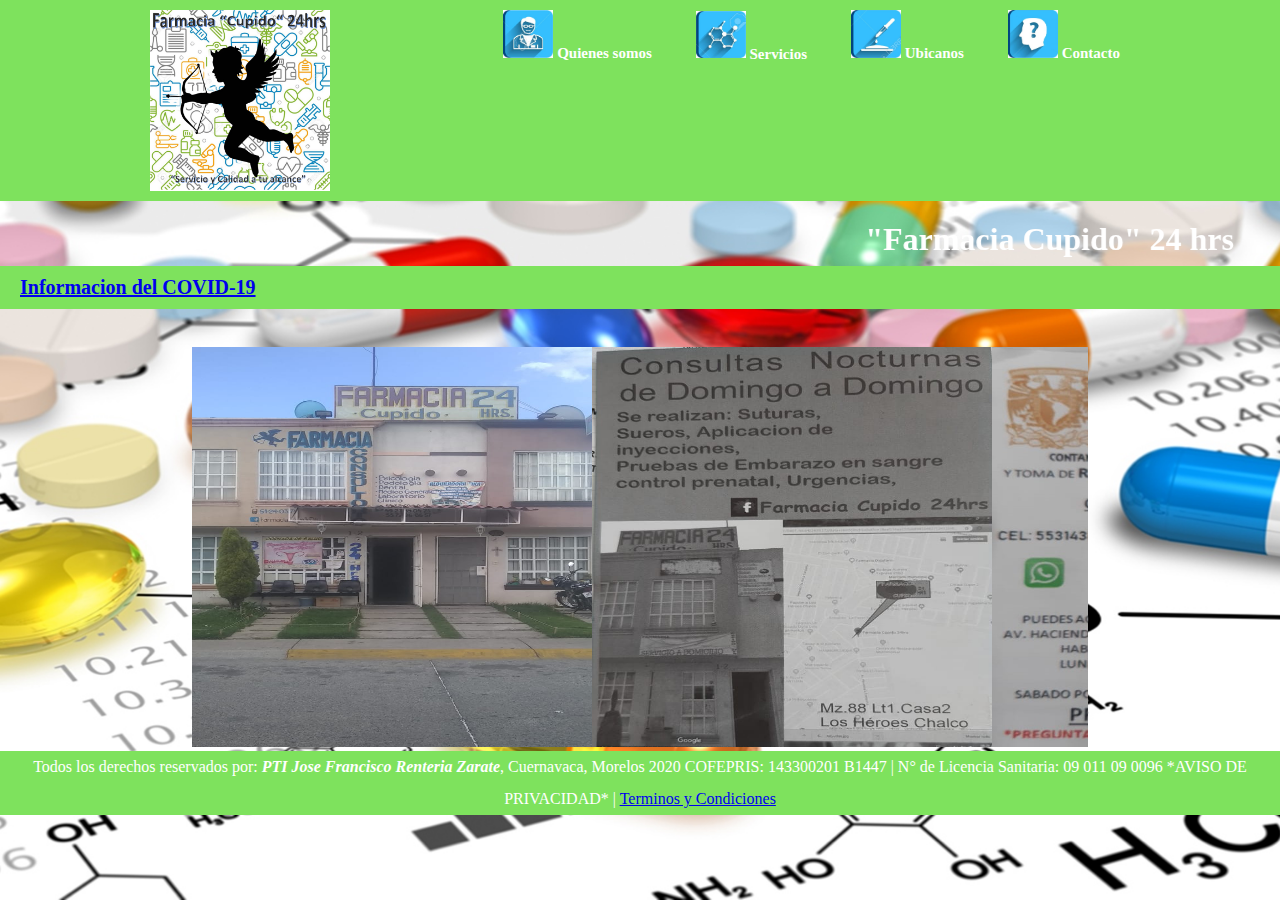
<file: index.html>
<!DOCTYPE html>
<!DOCTYPE html>
<html>

<head>
	<link rel="shortcut icon" href="imagenes/favicon.ico">
	<title>Farmacia Cupido - Inicio</title>
</head>

<link rel="stylesheet" type="text/css" href="estilos/estilos.css">

<header>

	<div class="menu_principal">
	<div class="logo"> <img src="imagenes/Logo_Oficial_Cupido.png" width="180"></div>

	<nav>
		<ul>
			<!--<a href="Index.html"><img src="imagenes/inicio-icon.png" width="50"> Inicio</a>-->
			<a href="Quienes_somos.html"><img src="imagenes/quienessomos-icon.png" width="50">  Quienes somos</a>
			<a href="Servicios.html"><img src="imagenes/servicios-icon.png" width="50"> Servicios</a>
			<a href="Ubicanos.html"><img src="imagenes/ubicacion-icon.png" width="50"> Ubicanos</a>
			<a href="Contactanos.html"><img src="imagenes/contacto-icon.png" width="50"> Contacto</a>			
		</ul>
	</nav>
	</div>
</header>

<body>



	<Center><h1><Marquee behavior=alternate> "Farmacia Cupido" 24 hrs </Marquee></h1></Center>
	

	<div class="info-ext" id="abrir">
	<a href="javascript:abrir()"> Informacion del COVID-19 </a>
	</div>

	<div class="externo" id="vent">
		<div id="cerrar"> <a href="javascript:cerrar()"> <img src="imagenes/interfaz de cierre.png"> </a> </div>
	<iframe src="https://coronavirus.gob.mx/noticias/" width="680" height="300"></iframe>
	</div>
	<br>
	<!--<div class="main"></div>	
	</div>-->

	<div class="slider">
		<ul>
			<li><img src="imagenes/fachada_oficial.jpeg"></li>
			<li><img src="imagenes/Servicio-Medico.jpeg"></li>
			<li><img src="imagenes/Servicio-Dental.jpeg"></li>
			<li><img src="imagenes/Servicio-Nutri01.jpeg"></li>
			<li><img src="imagenes/Servicio-Nutri02.jpeg"></li>
			<li>
			<a href="https://www.facebook.com/farcupido24"><img src="imagenes/cartel.jpg"></li></a>
		</ul>
	 </div>

</body>


<footer>
	
		Todos los derechos reservados por: <b><i>PTI Jose Francisco Renteria Zarate</b></i>, Cuernavaca, Morelos 2020 
		 COFEPRIS: 143300201 B1447 | N° de Licencia Sanitaria: 09 011 09 0096    *AVISO DE PRIVACIDAD* |
		 <a href="TerminosyCondiciones.html">Terminos y Condiciones</a>
</footer>

<script>
	function abrir(){
		document.getElementById("vent").style.display="block";
	}
	function cerrar(){
		document.getElementById("vent").style.display="none";
	}
</script>

</html>
</file>
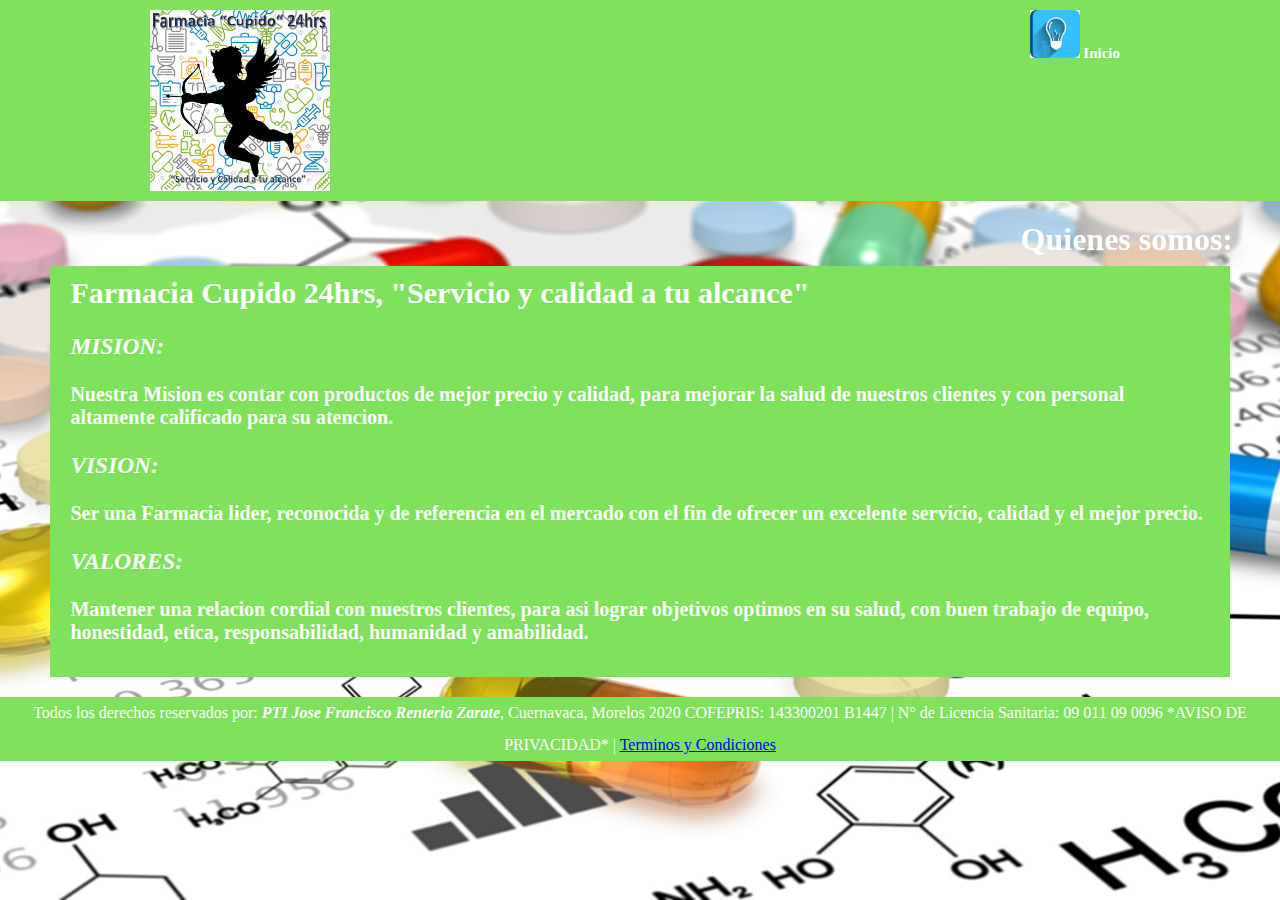
<file: Quienes_somos.html>
<!DOCTYPE html>
<!DOCTYPE html>
<html>

<head>
	<link rel="shortcut icon" href="imagenes/favicon.ico">
	<title>Farmacia Cupido - Quienes Somos</title>
</head>

<link rel="stylesheet" type="text/css" href="estilos/estilos.css">

<header>

	<div class="menu_principal">
	<div class="logo"> <img src="imagenes/Logo_Oficial_Cupido.png" width="180"></div>

	<nav>
		<ul>
			<a href="index.html"><img src="imagenes/inicio-icon.png" width="50"> Inicio</a>		
		</ul>
	</nav>
</div>
</header>

<body>
	<Center><h1><Marquee behavior=alternate> Quienes somos: </Marquee></h1></Center>
		<div class="marco">
	
			
	
	<article>
		<h2> Farmacia Cupido 24hrs, "Servicio y calidad a tu alcance"</h2>
		<br>
		<h3><b><i>MISION:</b></i></h3>
				<br>
				<p> Nuestra Mision es contar con productos de mejor precio y calidad, para mejorar la salud de nuestros clientes y con personal altamente calificado para su atencion.</p>
				<br>
		<h3><b><i>VISION:</b></i></h3>
				<br>
				<p> Ser una Farmacia lider, reconocida y de referencia en el mercado con el fin de ofrecer un excelente servicio, calidad y el mejor precio.</p>
				<br>
		<h3><b><i>VALORES:</b></i></h3>
				<br>
				<p>Mantener una relacion cordial con nuestros clientes, para asi lograr objetivos optimos en su salud, con buen trabajo de equipo, honestidad, etica, responsabilidad, humanidad y amabilidad.</p>
				<br>
		
		</article>
		</div>
		


</body>

<footer>
	
		Todos los derechos reservados por: <b><i>PTI Jose Francisco Renteria Zarate</b></i>, Cuernavaca, Morelos 2020 
		 COFEPRIS: 143300201 B1447 | N° de Licencia Sanitaria: 09 011 09 0096    *AVISO DE PRIVACIDAD* |
		 <a href="TerminosyCondiciones.html">Terminos y Condiciones</a>
</footer>

</html>
</file>
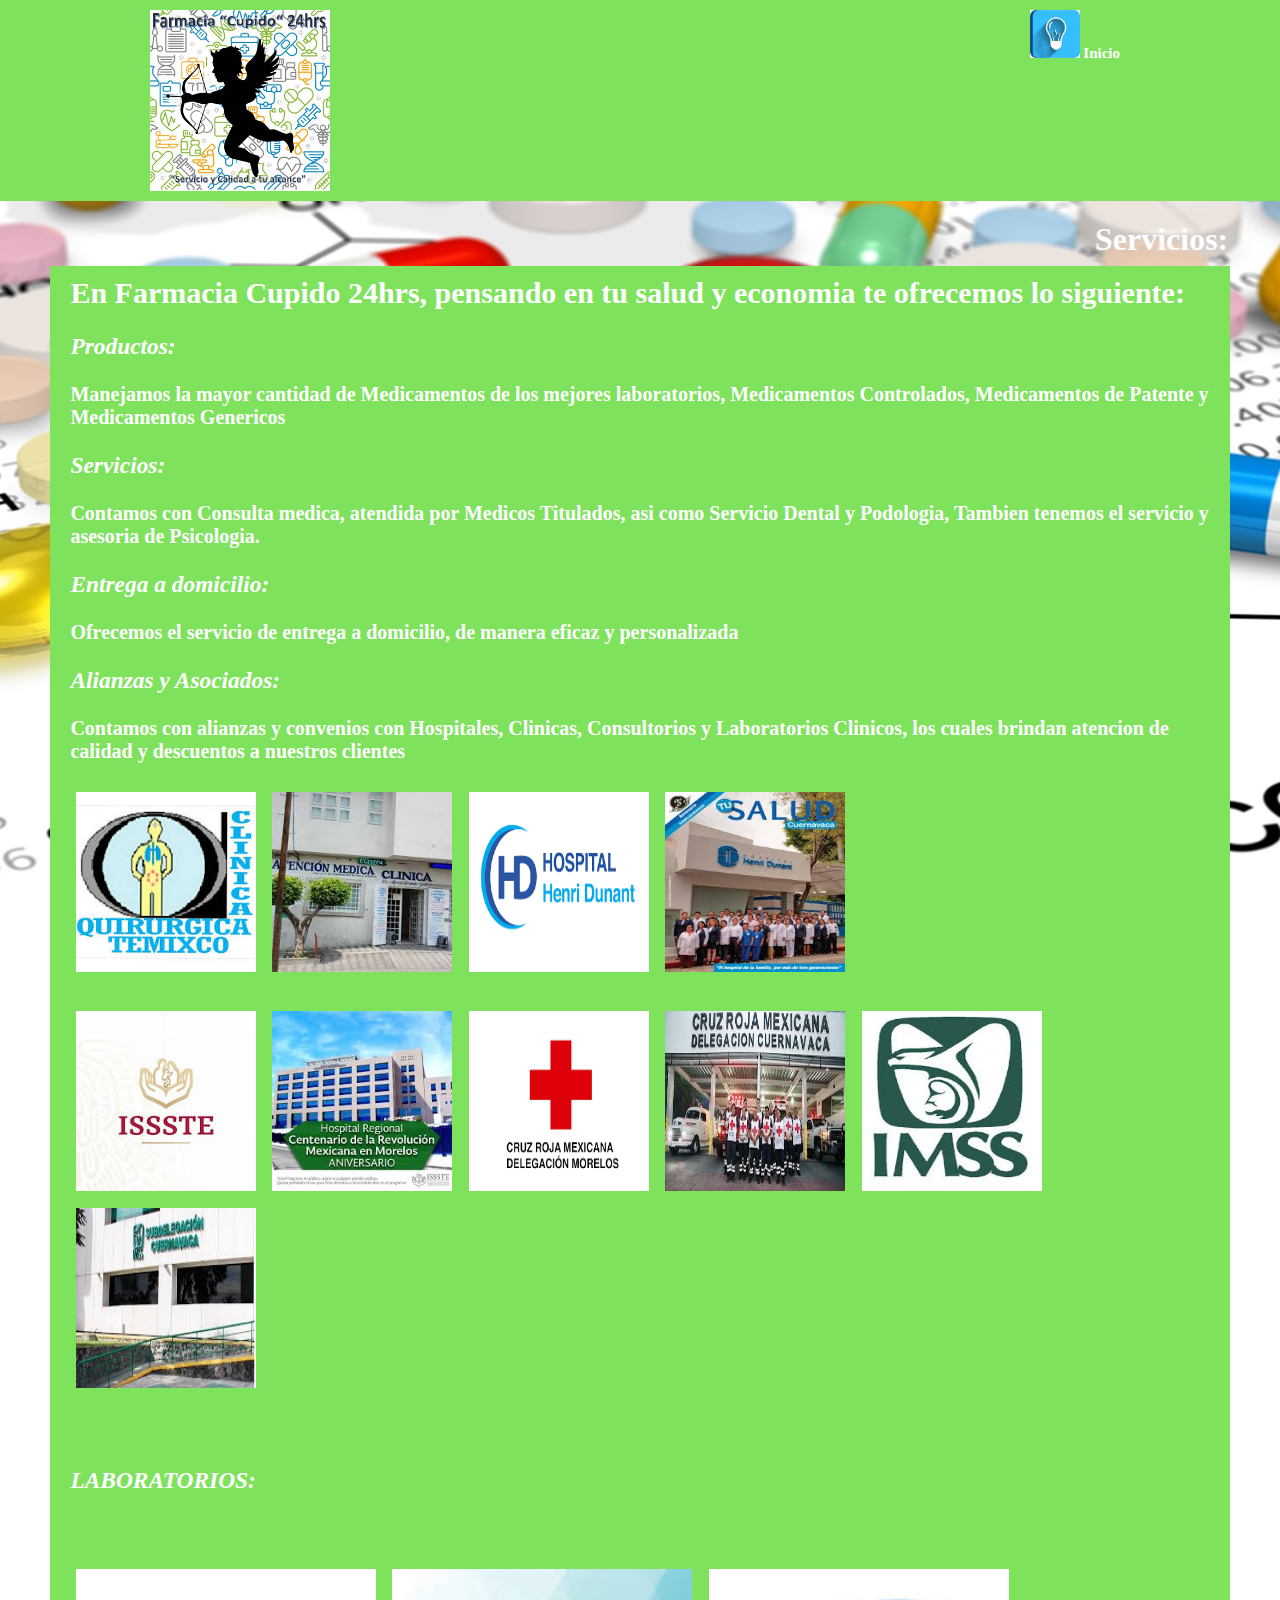
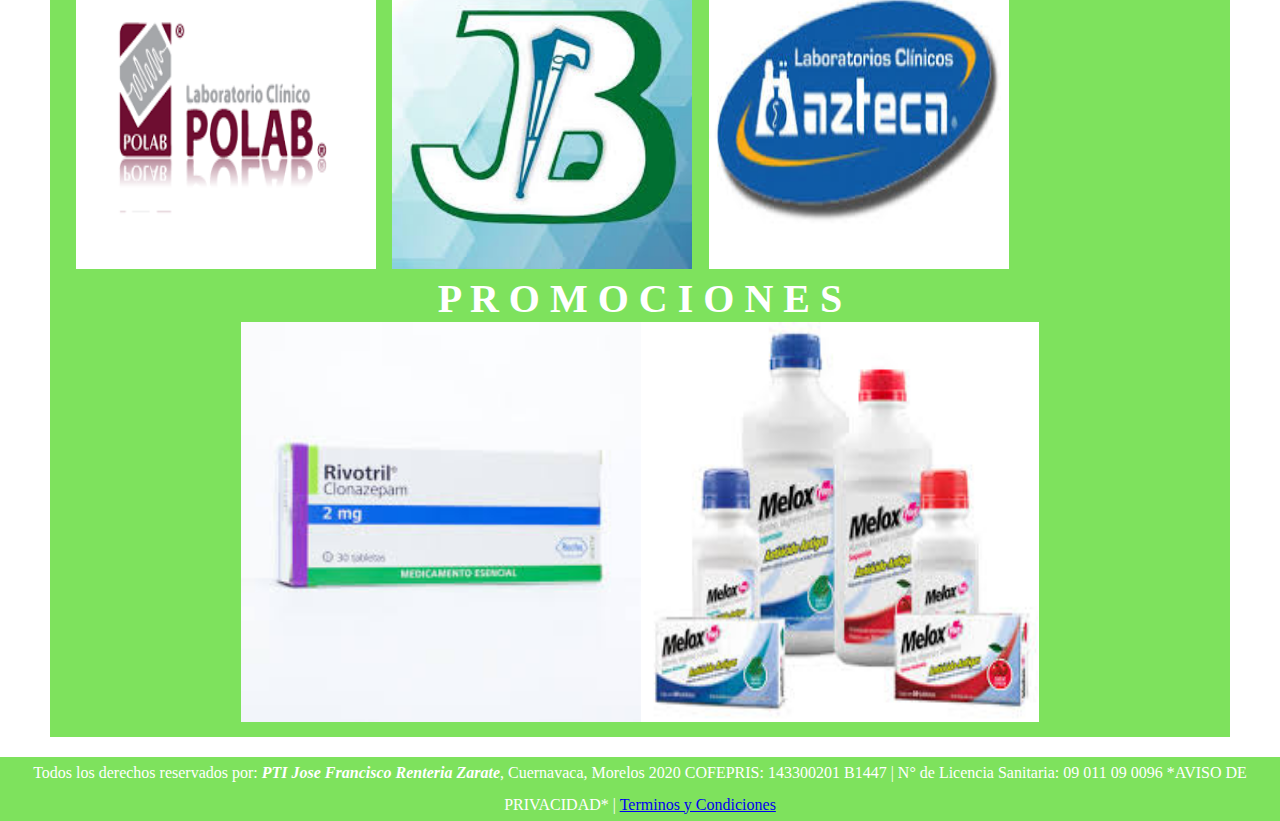
<file: Servicios.html>
<!DOCTYPE html>
<!DOCTYPE html>
<html>

<head>
	<link rel="shortcut icon" href="imagenes/favicon.ico">
	<title>Farmacia Cupido - Servicios</title>
</head>

<link rel="stylesheet" type="text/css" href="estilos/estilos.css">

<header>

	<div class="menu_principal">
	<div class="logo"> <img src="imagenes/Logo_Oficial_Cupido.png" width="180"></div>

	<nav>
		<ul>
			<a href="index.html"><img src="imagenes/inicio-icon.png" width="50"> Inicio</a>		
		</ul>
	</nav>
</div>
</header>

<body>
	<Center><h1><Marquee behavior=alternate> Servicios: </Marquee></h1></Center>
	
	
	<div class="main2"></div>
		<div class="marco">
	
			
	
	<article>
		<h2> En Farmacia Cupido 24hrs, pensando en tu salud y economia te ofrecemos lo siguiente:</h2>
		<br>
		<h3><b><i>Productos:</b></i></h3>
				<br>
				<p> Manejamos la mayor cantidad de Medicamentos de los mejores laboratorios, Medicamentos Controlados, Medicamentos de Patente y Medicamentos Genericos</p>
				<br>
		<h3><b><i>Servicios:</b></i></h3>
				<br>
				<p> Contamos con Consulta medica, atendida por Medicos Titulados, asi como Servicio Dental y Podologia, Tambien tenemos el servicio y asesoria de Psicologia.</p>
				<br>
		<h3><b><i>Entrega a domicilio:</b></i></h3>
			
				<br>
				<p>Ofrecemos el servicio de entrega a domicilio, de manera eficaz y personalizada</p>
				<br>
		<h3><b><i>Alianzas y Asociados:</b></i></h3>
			
				<br>
				<p>Contamos con alianzas y convenios con Hospitales, Clinicas, Consultorios y Laboratorios Clinicos, los cuales brindan atencion de calidad y descuentos a nuestros clientes</p>
				<br>
		</article>

		<img class="img1" src="imagenes/cqt01.jpg">
		<img class="img1" src="imagenes/cqt02.jpg">
		<img class="img1" src="imagenes/hd01.jpg" >
		<img class="img1" src="imagenes/hd02.jpg" >
		<br>
		<br>
		<img class="img1" src="imagenes/issste01.jpg">
		<img class="img1" src="imagenes/issste02.jpg">
		<img class="img1" src="imagenes/cruzroja02.png">
		<img class="img1" src="imagenes/cruzroja01.jpg">
		<img class="img1" src="imagenes/imss02.jpg">
		<img class="img1" src="imagenes/imss01.jpg">
		

		<br>
		<br>
		<br>
		<br>
		<h3><b><i>LABORATORIOS:</b></i></h3>
		<br>
		<br>
		<br>
		<img class="img2" src="imagenes/lab01 polab.jpg" width="300" height="300" align="center">
		<img class="img2" src="imagenes/lab02 jb.jpg" width="300" height="300" align="center">
		<img class="img2" src="imagenes/lab03 azteca.jpg" width="300" height="300" align="center">



	<h1 align="center">P R O M O C I O N E S</h1>
	<div class="slider">
		<ul>
			<li><img src="imagenes/linea01.jpg"></li>
			<li><img src="imagenes/linea02.jpg"></li>
			<li><img src="imagenes/linea03.jpg"></li>
			<li><img src="imagenes/linea04.jpg"></li>
			<li><img src="imagenes/linea05.jpg"></li>
			<li><img src="imagenes/todas.jpg"></li>
		</ul>
	 </div>
	</div>
</div>

</body>

<footer>
	
		Todos los derechos reservados por: <b><i>PTI Jose Francisco Renteria Zarate</b></i>, Cuernavaca, Morelos 2020 
		 COFEPRIS: 143300201 B1447 | N° de Licencia Sanitaria: 09 011 09 0096    *AVISO DE PRIVACIDAD* |
		 <a href="TerminosyCondiciones.html">Terminos y Condiciones</a>
</footer>

</html>
</file>
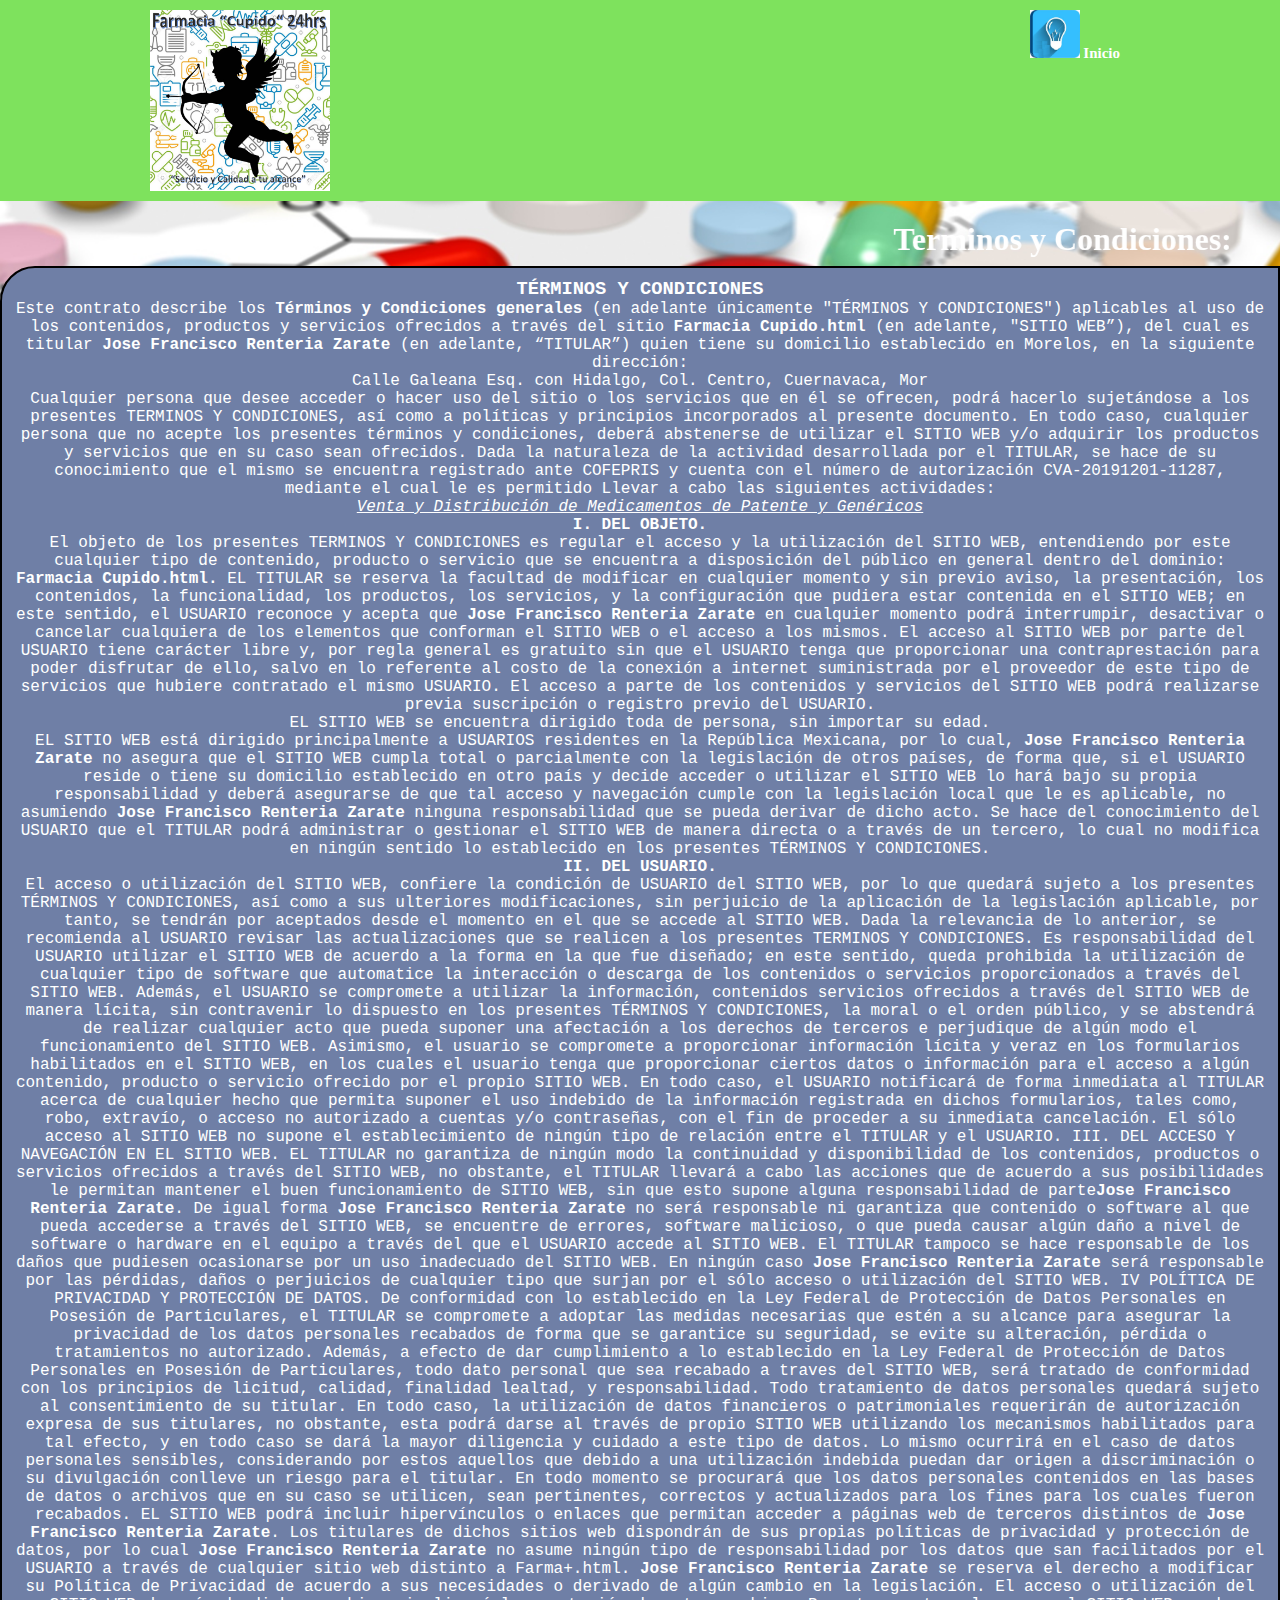
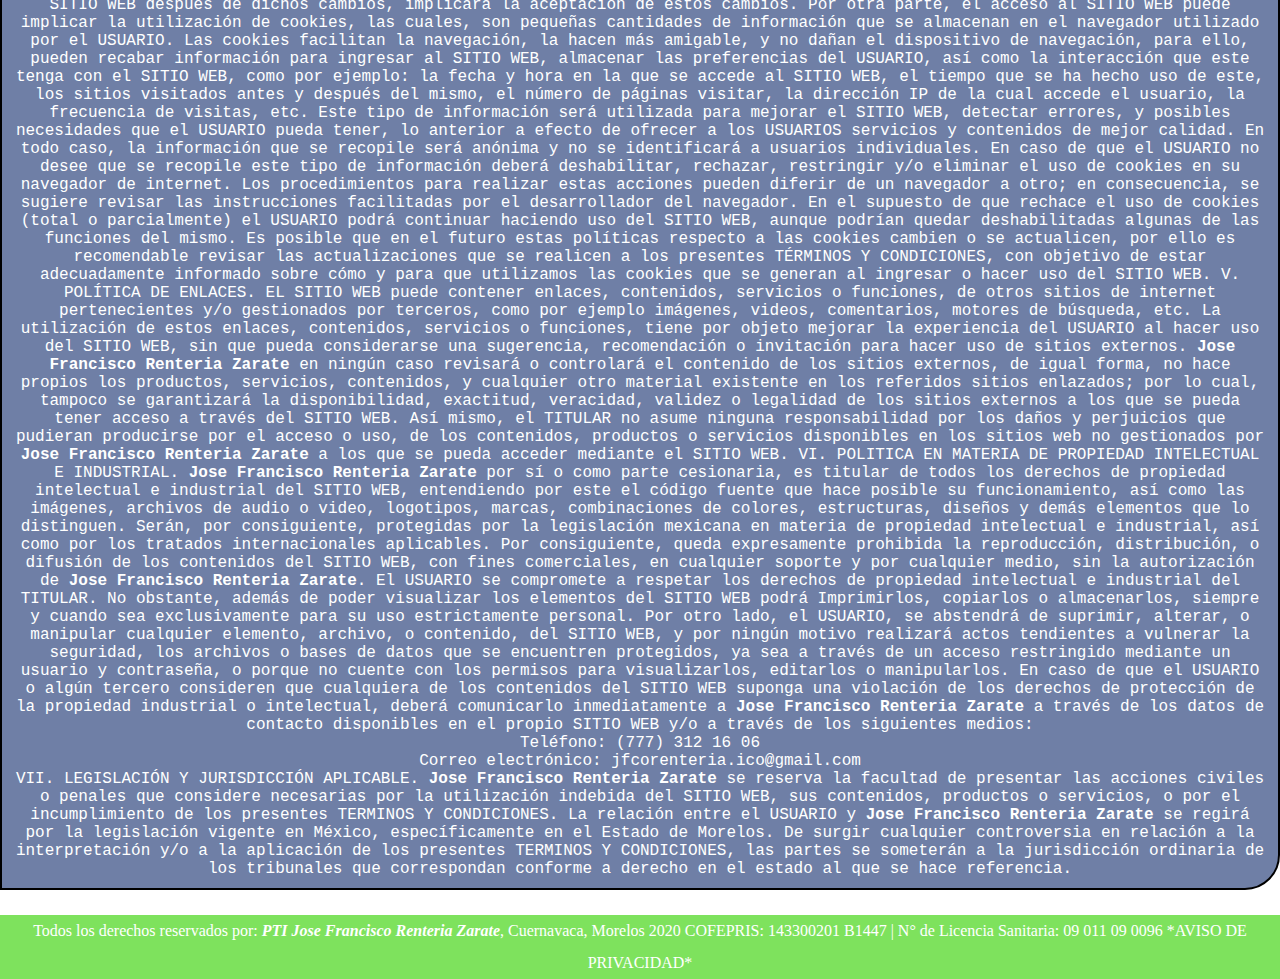
<file: TerminosyCondiciones.html>
<!DOCTYPE html>
<html>

<head>
	<link rel="shortcut icon" href="imagenes/favicon.ico">
	<title>Farmacia Cupido - Terminos y Condiciones</title>
</head>

<link rel="stylesheet" type="text/css" href="estilos/estilos.css">

<header>

	<div class="menu_principal">
	<div class="logo"> <img src="imagenes/Logo_Oficial_Cupido.png" width="180"></div>

	<nav>
		<ul>
			<a href="index.html"><img src="imagenes/inicio-icon.png" width="50"> Inicio</a>		
		</ul>
	</nav>
</div>
</header>


<body>
	
	<div class="titulo">
	<Center><h1><Marquee behavior=alternate> Terminos y Condiciones: </Marquee></h1></Center>
	
	</div>

	<article>
			<div class="caja"><h3>TÉRMINOS Y CONDICIONES</h3>
				<p>
Este contrato describe los <b>Términos y Condiciones generales</b> (en adelante únicamente "TÉRMINOS Y CONDICIONES") aplicables al uso de los contenidos, productos y servicios ofrecidos a través del sitio <b>Farmacia Cupido.html</b> (en adelante, "SITIO WEB”), del cual es titular <b>Jose Francisco Renteria Zarate</b> (en adelante, “TITULAR”) quien tiene su domicilio establecido en Morelos, en la siguiente 
dirección:<br> Calle Galeana Esq. con Hidalgo, Col. Centro, Cuernavaca, Mor
<br>Cualquier persona que desee acceder o hacer uso del sitio o los servicios que en él se ofrecen, podrá hacerlo sujetándose a los presentes TERMINOS Y CONDICIONES, así como a políticas y principios incorporados al presente documento. En todo caso, cualquier persona que no acepte los presentes términos y condiciones, deberá abstenerse de utilizar el SITIO WEB y/o adquirir los productos y servicios que en su caso sean ofrecidos.
Dada la naturaleza de la actividad desarrollada por el TITULAR, se hace de su conocimiento que el mismo se encuentra registrado ante COFEPRIS y cuenta con el número de autorización CVA-20191201-11287, mediante el cual le es permitido Llevar a cabo las siguientes actividades:
<br><i><u>Venta y Distribución de Medicamentos de Patente y Genéricos</i></u>
<br><b>I. DEL OBJETO.</b>
<br>El objeto de los presentes TERMINOS Y CONDICIONES es regular el acceso y la utilización del SITIO WEB, entendiendo por este cualquier tipo de contenido, producto o servicio que se encuentra a disposición del público en general dentro del dominio: <b>Farmacia Cupido.html.</b>
 EL TITULAR se reserva la facultad de modificar en cualquier momento y sin previo aviso, la presentación, los contenidos, la funcionalidad, los productos, los servicios, y la configuración que pudiera estar contenida en el SITIO WEB; en este sentido, el USUARIO reconoce y acepta que <b>Jose Francisco Renteria Zarate</b> en cualquier momento podrá interrumpir, desactivar o cancelar cualquiera de los elementos que conforman el SITIO WEB o el acceso a los mismos.
 El acceso al SITIO WEB por parte del USUARIO tiene carácter libre y, por regla general es gratuito sin que el USUARIO tenga que proporcionar una contraprestación para poder disfrutar de ello, salvo en lo referente al costo de la conexión a internet suministrada por el proveedor de este tipo de servicios que hubiere contratado el mismo USUARIO.
 El acceso a parte de los contenidos y servicios del SITIO WEB podrá realizarse previa suscripción o registro previo del USUARIO.  
<br>EL SITIO WEB se encuentra dirigido toda de persona, sin importar su edad. 
<br>EL SITIO WEB está dirigido principalmente a USUARIOS residentes en la República Mexicana, por lo cual, <b>Jose Francisco Renteria Zarate</b> no asegura que el SITIO WEB cumpla total o parcialmente con la legislación de otros países, de forma que, si el USUARIO reside o tiene su domicilio establecido en otro país y decide acceder o utilizar el SITIO WEB lo hará bajo su propia responsabilidad y deberá asegurarse de que tal acceso y navegación cumple con la legislación local que le es aplicable, no asumiendo <b>Jose Francisco Renteria Zarate</b> ninguna responsabilidad que se pueda derivar de dicho acto.
Se hace del conocimiento del USUARIO que el TITULAR podrá administrar o gestionar el SITIO WEB de manera directa o a través de un tercero, lo cual no modifica en ningún sentido lo establecido en los presentes TÉRMINOS Y CONDICIONES.
<br><b>II. DEL USUARIO.</b>
<br>El acceso o utilización del SITIO WEB, confiere la condición de USUARIO del SITIO WEB, por lo que quedará sujeto a los presentes TÉRMINOS Y CONDICIONES, así como a sus ulteriores modificaciones, sin perjuicio de la aplicación de la legislación aplicable, por tanto, se tendrán por aceptados desde el momento en el que se accede al SITIO WEB. Dada la relevancia de lo anterior, se recomienda al USUARIO revisar las actualizaciones que se realicen a los presentes TERMINOS Y CONDICIONES.	 
Es responsabilidad del USUARIO utilizar el SITIO WEB de acuerdo a la forma en la que fue diseñado; en este sentido, queda prohibida la utilización de cualquier tipo de software que automatice la interacción o descarga de los contenidos o servicios proporcionados a través del SITIO WEB. Además, el USUARIO se compromete a utilizar la información, contenidos servicios ofrecidos a través del SITIO WEB de manera lícita, sin contravenir lo dispuesto en los presentes TÉRMINOS Y CONDICIONES, la moral o el orden público, y se abstendrá de realizar cualquier acto que pueda suponer una afectación a los derechos de terceros e perjudique de algún modo el funcionamiento del SITIO WEB.
Asimismo, el usuario se compromete a proporcionar información lícita y veraz en los formularios habilitados en el SITIO WEB, en los cuales el usuario tenga que proporcionar ciertos datos o información para el acceso a algún contenido, producto o servicio ofrecido por el propio SITIO WEB. En todo caso, el USUARIO notificará de forma inmediata al TITULAR acerca de cualquier hecho que permita suponer el uso indebido de la información registrada en dichos formularios, tales como, robo, extravío, o acceso no autorizado a cuentas y/o contraseñas, con el fin de proceder a su inmediata cancelación.
 El sólo acceso al SITIO WEB no supone el establecimiento de ningún tipo de relación entre el TITULAR y el USUARIO.
III. DEL ACCESO Y NAVEGACIÓN EN EL SITIO WEB.
EL TITULAR no garantiza de ningún modo la continuidad y disponibilidad de los contenidos, productos o servicios ofrecidos a través del SITIO WEB, no obstante, el TITULAR llevará a cabo las acciones que de acuerdo a sus posibilidades le permitan mantener el buen funcionamiento de SITIO WEB, sin que esto supone alguna responsabilidad de parte<b>Jose Francisco Renteria Zarate</b>.

De igual forma <b>Jose Francisco Renteria Zarate</b> no será responsable ni garantiza que contenido o software al que pueda accederse a través del SITIO WEB, se encuentre de errores, software malicioso, o que pueda causar algún daño a nivel de software o hardware en el equipo a través del que el USUARIO accede al SITIO WEB.
El TITULAR tampoco se hace responsable de los daños que pudiesen ocasionarse por un uso inadecuado del SITIO WEB. En ningún caso <b>Jose Francisco Renteria Zarate</b> será responsable por las pérdidas, daños o perjuicios de cualquier tipo que surjan por el sólo acceso o utilización del SITIO WEB.
IV POLÍTICA DE PRIVACIDAD Y PROTECCIÓN DE DATOS.
De conformidad con lo establecido en la Ley Federal de Protección de Datos Personales en Posesión de Particulares, el TITULAR se compromete a adoptar las medidas necesarias que estén a su alcance para asegurar la privacidad de los datos personales recabados de forma que se garantice su seguridad, se evite su alteración, pérdida o tratamientos no autorizado.
Además, a efecto de dar cumplimiento a lo establecido en la Ley Federal de Protección de Datos Personales en Posesión de Particulares, todo dato personal que sea recabado a traves del SITIO WEB, será tratado de conformidad con los principios de licitud, calidad, finalidad lealtad, y responsabilidad. Todo tratamiento de datos personales quedará sujeto al consentimiento de su titular. En todo caso, la utilización de datos financieros o patrimoniales requerirán de autorización expresa de sus titulares, no obstante, esta podrá darse al través de propio SITIO WEB utilizando los mecanismos habilitados para tal efecto, y en todo caso se dará la mayor diligencia y cuidado a este tipo de datos. Lo mismo ocurrirá en el caso de datos personales sensibles, considerando por estos aquellos que debido a una utilización indebida puedan dar origen a discriminación o su divulgación conlleve un riesgo para el titular.
En todo momento se procurará que los datos personales contenidos en las bases de datos o archivos que en su caso se utilicen, sean pertinentes, correctos y actualizados para los fines para los cuales fueron recabados.
EL SITIO WEB podrá incluir hipervínculos o enlaces que permitan acceder a páginas web de terceros distintos de <b>Jose Francisco Renteria Zarate</b>. Los titulares de dichos sitios web dispondrán de sus propias políticas de privacidad y protección de datos, por lo cual <b>Jose Francisco Renteria Zarate</b> no asume ningún tipo de responsabilidad por los datos que san facilitados por el USUARIO a través de cualquier sitio web distinto a Farma+.html. 
<b>Jose Francisco Renteria Zarate</b> se reserva el derecho a modificar su Política de Privacidad de acuerdo a sus necesidades o derivado de algún cambio en la legislación. El acceso o utilización del SITIO WEB después de dichos cambios, implicará la aceptación de estos cambios.
Por otra parte, el acceso al SITIO WEB puede implicar la utilización de cookies, las cuales, son pequeñas cantidades de información que se almacenan en el navegador utilizado por el USUARIO. Las cookies facilitan la navegación, la hacen más amigable, y no dañan el dispositivo de navegación, para ello, pueden recabar información para ingresar al SITIO WEB, almacenar las preferencias del USUARIO, así como la interacción que este tenga con el SITIO WEB, como por ejemplo: la fecha y hora en la que se accede al SITIO WEB, el tiempo que se ha hecho uso de este, los sitios visitados antes y después del mismo, el número de páginas visitar, la dirección IP de la cual accede el usuario, la frecuencia de visitas, etc. 
Este tipo de información será utilizada para mejorar el SITIO WEB, detectar errores, y posibles necesidades que el USUARIO pueda tener, lo anterior a efecto de ofrecer a los USUARIOS servicios y contenidos de mejor calidad. En todo caso, la información que se recopile será anónima y no se identificará a usuarios individuales. 
En caso de que el USUARIO no desee que se recopile este tipo de información deberá deshabilitar, rechazar, restringir y/o eliminar el uso de cookies en su navegador de internet. Los procedimientos para realizar estas acciones pueden diferir de un navegador a otro; en consecuencia, se sugiere revisar las instrucciones facilitadas por el desarrollador del navegador. En el supuesto de que rechace el uso de cookies (total o parcialmente) el USUARIO podrá continuar haciendo uso del SITIO WEB, aunque podrían quedar deshabilitadas algunas de las funciones del mismo. 
Es posible que en el futuro estas políticas respecto a las cookies cambien o se actualicen, por ello es recomendable revisar las actualizaciones que se realicen a los presentes TÉRMINOS Y CONDICIONES, con objetivo de estar adecuadamente informado sobre cómo y para que utilizamos las cookies que se generan al ingresar o hacer uso del SITIO WEB.
V. POLÍTICA DE ENLACES. 
EL SITIO WEB puede contener enlaces, contenidos, servicios o funciones, de otros sitios de internet pertenecientes y/o gestionados por terceros, como por ejemplo imágenes, videos, comentarios, motores de búsqueda, etc.
La utilización de estos enlaces, contenidos, servicios o funciones, tiene por objeto mejorar la experiencia del USUARIO al hacer uso del SITIO WEB, sin que pueda considerarse una sugerencia, recomendación o invitación para hacer uso de sitios externos. <b>Jose Francisco Renteria Zarate</b> en ningún caso revisará o controlará el contenido de los sitios externos, de igual forma, no hace propios los productos, servicios, contenidos, y cualquier otro material existente en los referidos sitios enlazados; por lo cual, tampoco se garantizará la disponibilidad, exactitud, veracidad, validez o legalidad de los sitios externos a los que se pueda tener acceso a través del SITIO WEB. Así mismo, el TITULAR no asume ninguna responsabilidad por los daños y perjuicios que pudieran producirse por el acceso o uso, de los contenidos, productos o servicios disponibles en los sitios web no gestionados por <b>Jose Francisco Renteria Zarate</b> a los que se pueda acceder mediante el SITIO WEB.
VI. POLITICA EN MATERIA DE PROPIEDAD INTELECTUAL E INDUSTRIAL.
<b>Jose Francisco Renteria Zarate</b> por sí o como parte cesionaria, es titular de todos los derechos de propiedad intelectual e industrial del SITIO WEB, entendiendo por este el código fuente que hace posible su funcionamiento, así como las imágenes, archivos de audio o video, logotipos, marcas, combinaciones de colores, estructuras, diseños y demás elementos que lo distinguen. Serán, por consiguiente, protegidas por la legislación mexicana en materia de propiedad intelectual e industrial, así como por los tratados internacionales aplicables. Por consiguiente, queda expresamente prohibida la reproducción, distribución, o difusión de los contenidos del SITIO WEB, con fines comerciales, en cualquier soporte y por cualquier medio, sin la autorización de <b>Jose Francisco Renteria Zarate</b>.
El USUARIO se compromete a respetar los derechos de propiedad intelectual e industrial del TITULAR. No obstante, además de poder visualizar los elementos del SITIO WEB podrá Imprimirlos, copiarlos o almacenarlos, siempre y cuando sea exclusivamente para su uso estrictamente personal.
Por otro lado, el USUARIO, se abstendrá de suprimir, alterar, o manipular cualquier elemento, archivo, o contenido, del SITIO WEB, y por ningún motivo realizará actos tendientes a vulnerar la seguridad, los archivos o bases de datos que se encuentren protegidos, ya sea a través de un acceso restringido mediante un usuario y contraseña, o porque no cuente con los permisos para visualizarlos, editarlos o manipularlos. En caso de que el USUARIO o algún tercero consideren que cualquiera de los contenidos del SITIO WEB suponga una violación de los derechos de protección de la propiedad industrial o intelectual, deberá comunicarlo inmediatamente a <b>Jose Francisco Renteria Zarate</b> a través de los datos de contacto disponibles en el propio SITIO WEB y/o a través de los siguientes medios:
<br>Teléfono: (777) 312 16 06
<br>Correo electrónico: jfcorenteria.ico@gmail.com
<br>VII. LEGISLACIÓN Y JURISDICCIÓN APLICABLE.
<b>Jose Francisco Renteria Zarate</b> se reserva la facultad de presentar las acciones civiles o penales que considere necesarias por la utilización indebida del SITIO WEB, sus contenidos, productos o servicios, o por el incumplimiento de los presentes TERMINOS Y CONDICIONES.
La relación entre el USUARIO y <b>Jose Francisco Renteria Zarate</b> se regirá por la legislación vigente en México, específicamente en el Estado de Morelos. De surgir cualquier controversia en relación a la interpretación y/o a la aplicación de los presentes TERMINOS Y CONDICIONES, las partes se someterán a la jurisdicción ordinaria de los tribunales que correspondan conforme a derecho en el estado al que se hace referencia.</p></div>
			</article>

	<footer>
		Todos los derechos reservados por: <b><i>PTI Jose Francisco Renteria Zarate</b></i>, Cuernavaca, Morelos 2020 
		 COFEPRIS: 143300201 B1447 | N° de Licencia Sanitaria: 09 011 09 0096    *AVISO DE PRIVACIDAD* 
	</footer>


</body>
</html>
</file>
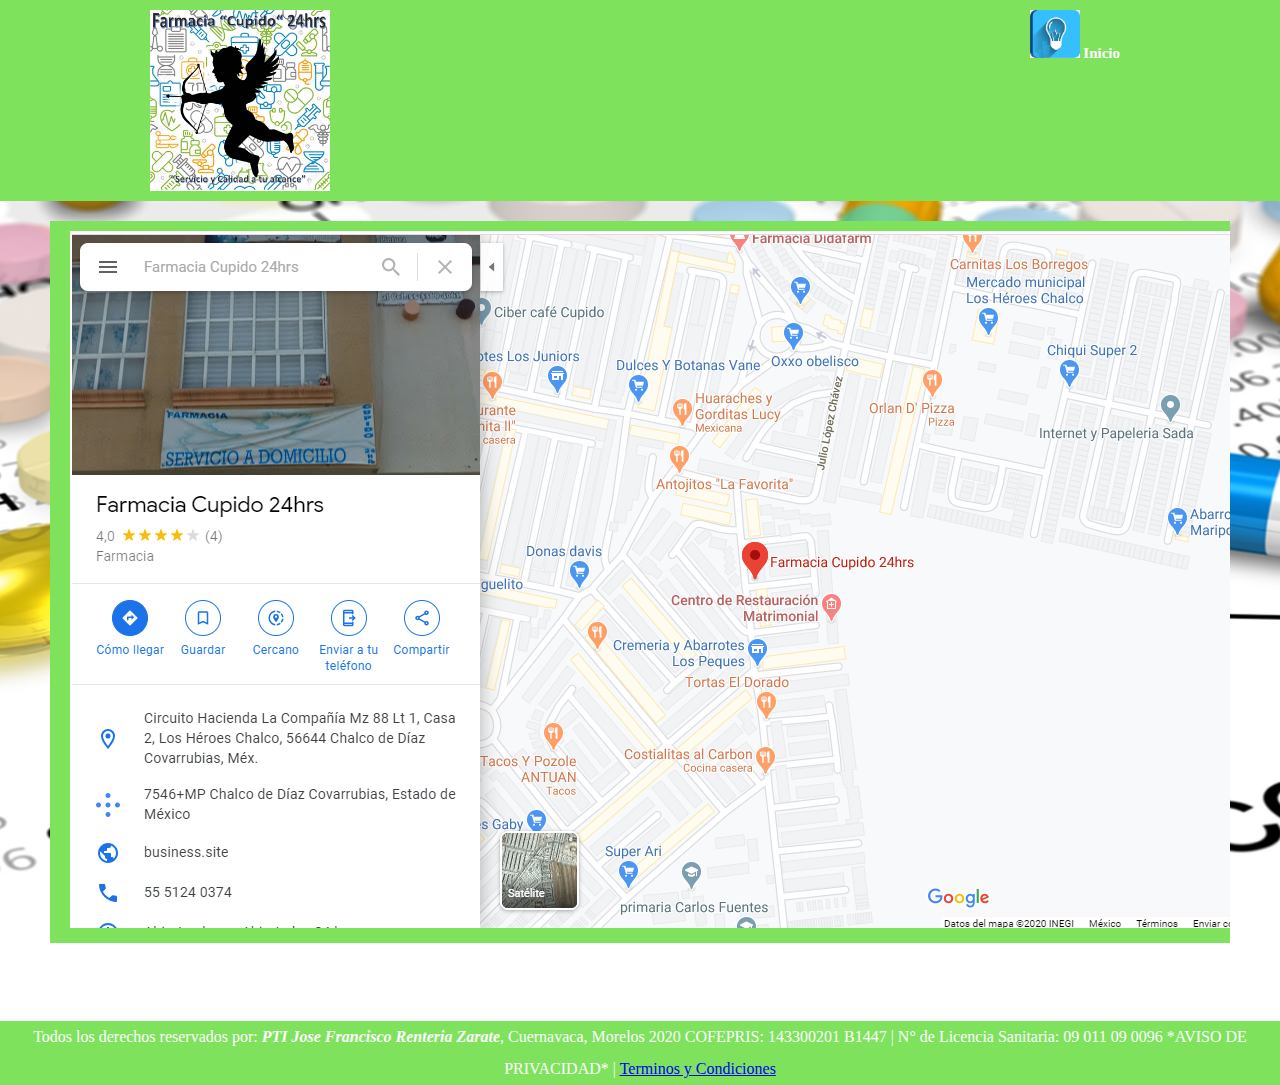
<file: Ubicanos.html>
<!DOCTYPE html>
<!DOCTYPE html>
<html>

<head>
	<link rel="shortcut icon" href="imagenes/favicon.ico">
	<title>Farmacia Cupido - Ubicanos</title>
</head>

<link rel="stylesheet" type="text/css" href="estilos/estilos.css">

<header>

	<div class="menu_principal">
	<div class="logo"> <img src="imagenes/Logo_Oficial_Cupido.png" width="180"></div>

	<nav>
		<ul>
			<a href="index.html"><img src="imagenes/inicio-icon.png" width="50"> Inicio</a>		
		</ul>
	</nav>
</div>
</header>

<body>
	<div class="main">
	<div class="marco">

	<a href="https://www.google.com.mx/maps/place/Farmacia+Cupido+24hrs/@19.2567259,-98.8381765,17z/data=!4m12!1m6!3m5!1s0x85ce18aaf156aa13:0xb89413482752432b!2sFarmacia+Cupido+24hrs!8m2!3d19.2567259!4d-98.8381765!3m4!1s0x85ce18aaf156aa13:0xb89413482752432b!8m2!3d19.2567259!4d-98.8381765">
	<img src="imagenes/ubicanos-map.png" > </a>

	</div>
    </div>

</body>

<footer>
	
		Todos los derechos reservados por: <b><i>PTI Jose Francisco Renteria Zarate</b></i>, Cuernavaca, Morelos 2020 
		 COFEPRIS: 143300201 B1447 | N° de Licencia Sanitaria: 09 011 09 0096    *AVISO DE PRIVACIDAD* |
		 <a href="TerminosyCondiciones.html">Terminos y Condiciones</a>
</footer>

</html>
</file>
<file: estilos/estilos.css>
*{margin:0; padding: 0;}

body
{
	background:#fffffa;
	background:url(../imagenes/Fondo_Oficial_Cupido.jpg);
	background-repeat: no-repeat;
	background-attachment: fixed;
	background-position: center;
	background-size: cover;
}

header
{
	background: #7ee25d;
	width: 100%;
	margin: auto;
	overflow: hidden;
	margin-bottom: 20px;
}

.menu_principal
{
	width: 90%;
	max-width: 1000px;
	margin: auto;
	overflow: hidden;
}

header .logo
{
	float: left;
	line-height: 5px;
	padding: 10px;
}

header nav
{
	float: right;
	line-height: 100px;

}

header nav a
{
	display: inline-block;
	color: #fff;
	text-decoration: none;
	padding: 10px 20px;
	line-height: normal;
	font-size: 15px;
	font-weight: bold;
	-webkit-transition: all 500ms ease;
	-o-transition:all 500ms ease;
	transition: all 500ms ease;
}
header nav a:hover
{
	/*background: #f56f3a;*/
	background: #5d97e2;
	border-radius: 50px;
}

h1{
	color: #ffffff;
}

.main {
	height: 800px;
}
.marco{
	width: 89%;
	margin: auto;
	overflow: hidden;
	margin-bottom: 20px;
	float: center;
	color: #ffffff;
	background: #7ee25d;
	padding: 10px 20px;
	line-height: normal;
	font-size: 20px;
	font-weight: bold;
	-webkit-transition: all 500ms ease;
	-o-transition:all 500ms ease;
	transition: all 500ms ease;
}
img{
	transition: all 0.5s linear;
}
img:hover{
	transform: scale(0.9);
	border-radius: 30px;
}


.info-ext
{
	width: 18%
	margin: auto;
	overflow: hidden;
	margin-bottom: 20px;
	float: center;
	color: #ffffff;
	background: #7ee25d;
	padding: 10px 20px;
	line-height: normal;
	font-size: 20px;
	font-weight: bold;
	-webkit-transition: all 500ms ease;
	-o-transition:all 500ms ease;
	transition: all 500ms ease;

}
.externo {
	background:#7ee25d;
	width: 51%;

	/*background-position: center;*/

	position: absolute;
	left: 27%;
	top: 27%;

	padding: 10px;
	min-height: 250px;
	border-radius: 10px;
	display: none;
}
#cerrar{
	position: absolute;
	width: 20%;
	height: 15%;

}

/*.img1{
	width: 25%;
	height: 25%;
	margin: auto;
	display: block;
	border-radius: 10%;
	box-shadow: 10px 10px 10px #000;
	padding: 10%;
	border: 5px solid#000;
}*/
.img1{
	display: inline ;
	width: 180px;
	height: 180px;
	margin: auto;
	padding: .5%;
}
.img2{
	width: 300px;
	height: 300px;
	margin: auto;
	padding: .5%;
}


.slider{
	width: 70%;
	right: 90%;
	margin: auto;
	overflow: hidden;
}
.slider ul{
	display: flex;
	padding: 5;
	width: 200%;
	animation: cambio 10s infinite;
	animation-direction: alternate;
	animation-timing-function: ease-in;
}
.slider li{
	list-style: none;
	width: 100%
}
.slider img{
	width: 400px;
	height: 400px;
}
@keyframes cambio{
	0%{margin-left: 0;}
	20%{margin-left: 0;}

	20%{margin-left: -50%}
	40%{margin-left: -50%}

	40%{margin-left: -100%}
	60%{margin-left: -100%}

	60%{margin-left: -150%}
	80%{margin-left: -150%}

	80%{margin-left: -200%}
	100%{margin-left: -200%}
}
.container{
	background: #EC7063;
	width: 250px;
}

.container img{
	width: 300px;
	border-radius: 20%;
}

/*----------- CAJA ----------- */
.caja { 
font-family: Courier/* Century Gothic,CenturyGothic,AppleGothic,sans-serif*/; 
color: #ffffff; 
font-size: 16px; 
font-weight: 400; 
text-align: center; 
background: #6f7fa6; 
margin: 0 0 25px; 
overflow: hidden; 
padding: 10px; 
border-radius: 35px 0px 35px 0px; 
-moz-border-radius: 35px 0px 35px 0px; 
-webkit-border-radius: 35px 0px 35px 0px; 
border: 2px solid #000000;
}


.formulario{
	position: relative;
	width: 500px;
	height: 600px;
	padding-left: 20px;
	padding-top: 15px;
	background-color: #7ee25d;
	border-radius: 20px;
	margin: auto;
}

input[type=text],[type=correo]
{
	width: 470px;
	height: 35px;
	font: 14px normal normal uppercase helvetica, arial, serif;
}
textarea{
	width: 470px;
	height: 110px;
	font: 14px normal normal uppercase helvetica, arial, serif;
}
input[type=submit] {
	position: relative;
	width: 150px;
	height: 40px;
	border-radius: 20px;
	margin-left: 150px;
	border: 0px;
	background-color: #fff;
	font: 14px normal normal uppercase helvetica, arial, serif;
}
label{
	margin: 11px 20px 0 0;
	font-size: 16px;
	color: #fff;
	text-transform: uppercase;
	text-shadow: 0px 1px 0px #fff;
}

footer{
	display: inline-block;
	background: #7ee25d;
	color: #ffffff;
	align-self: flex;
	line-height: 2;
	text-align: center;
	width: 100%;
}
</file>
